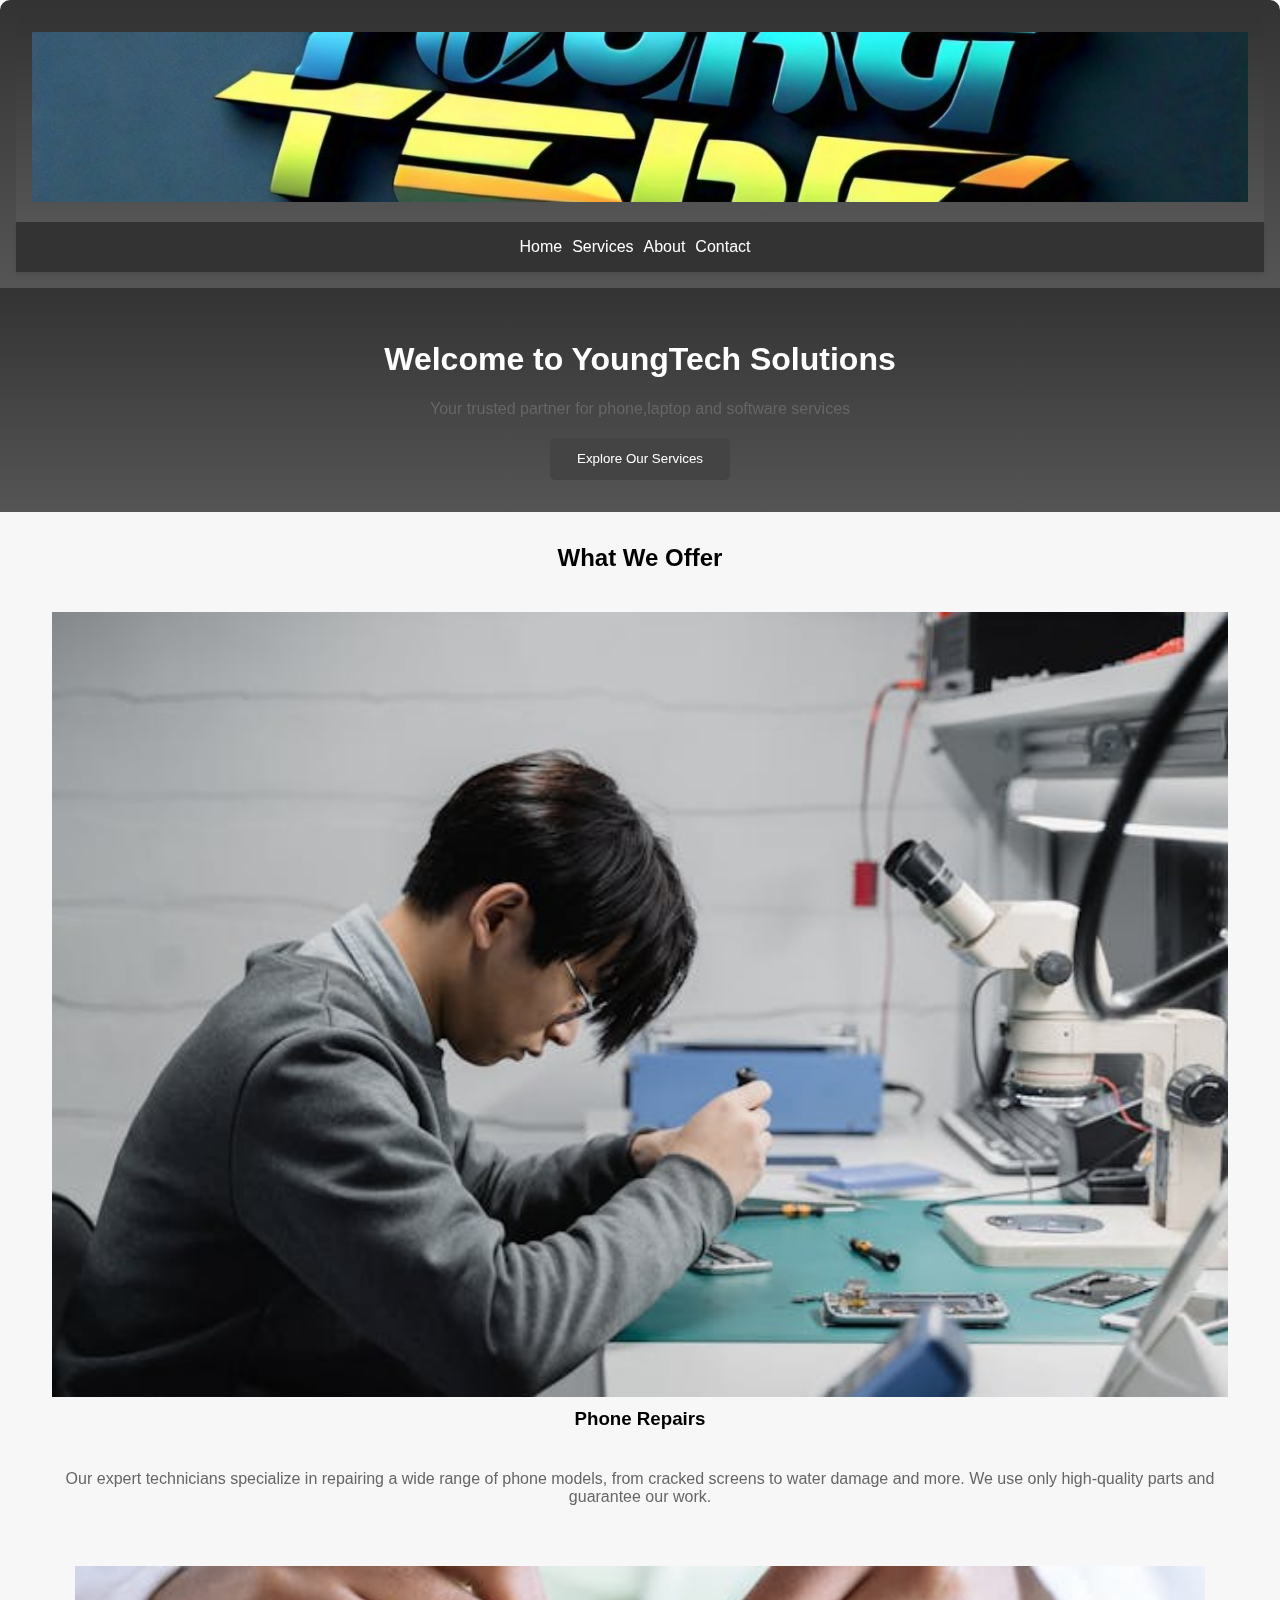
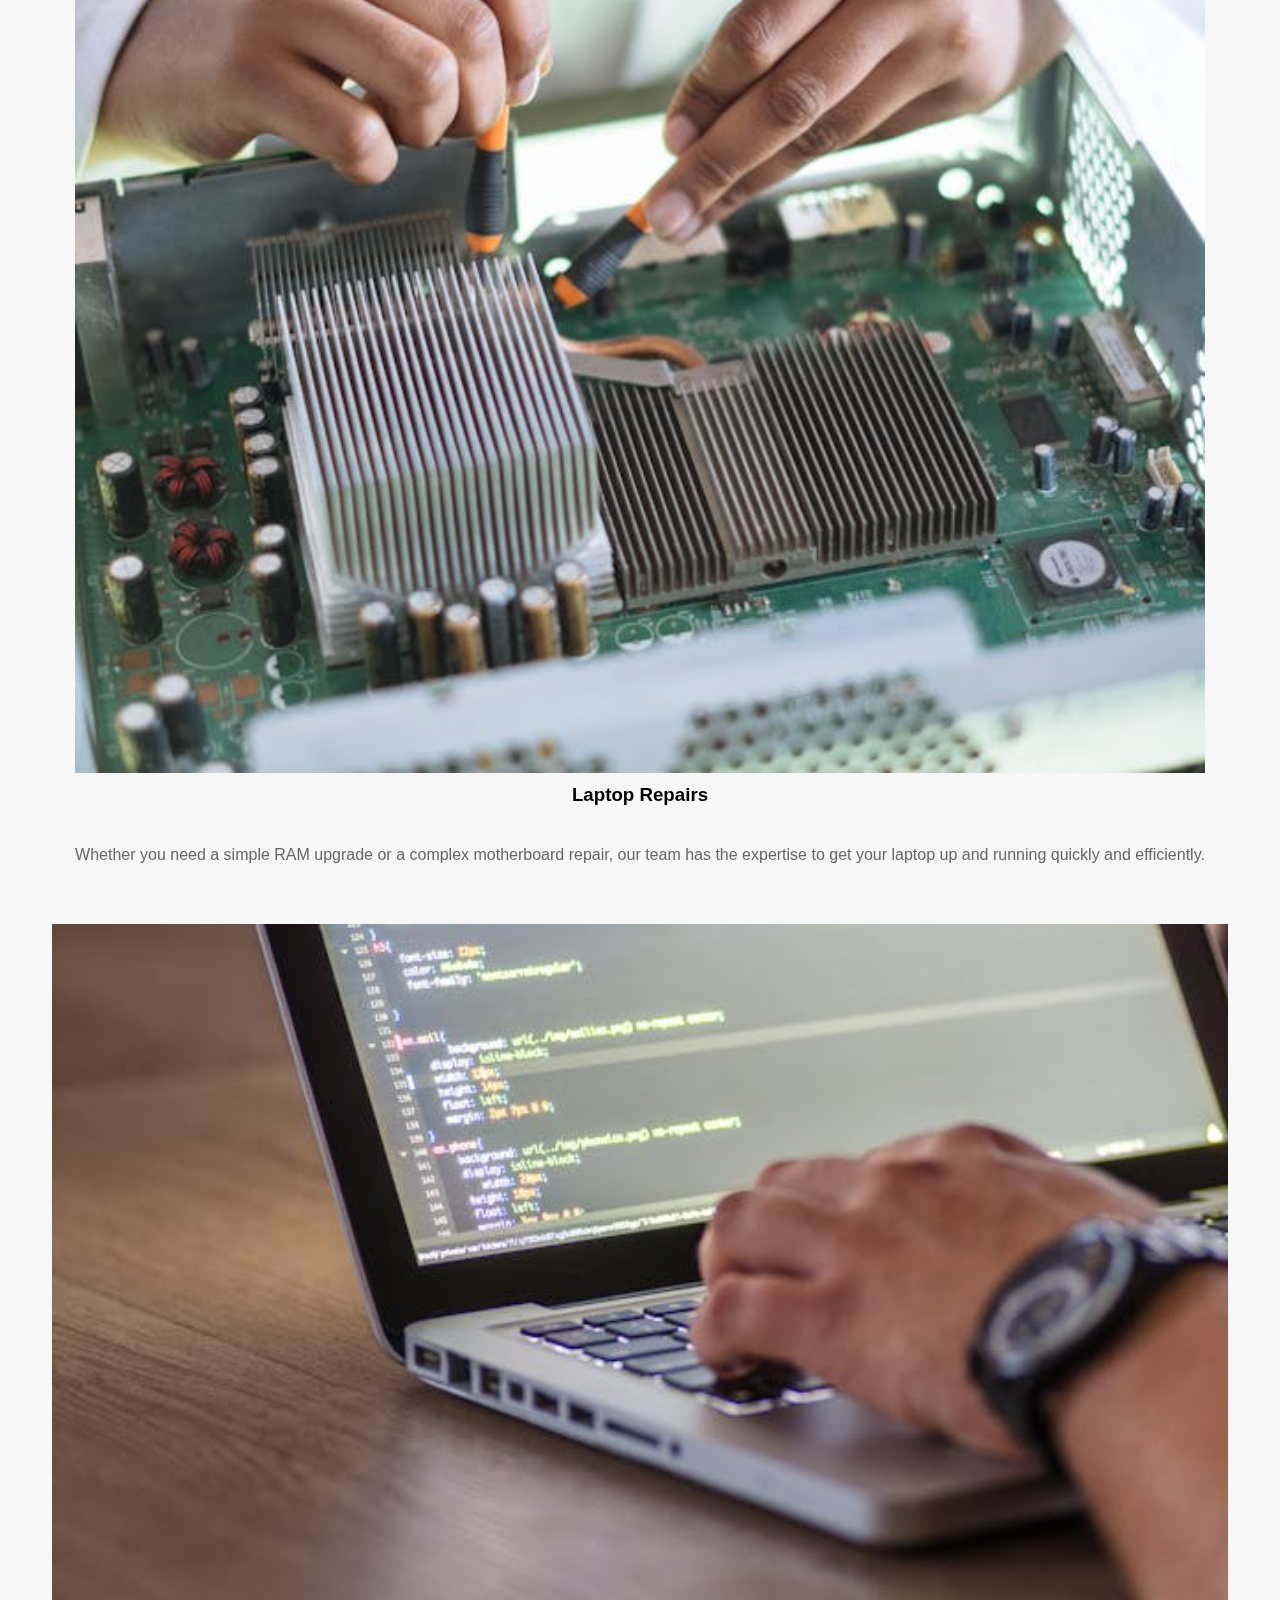
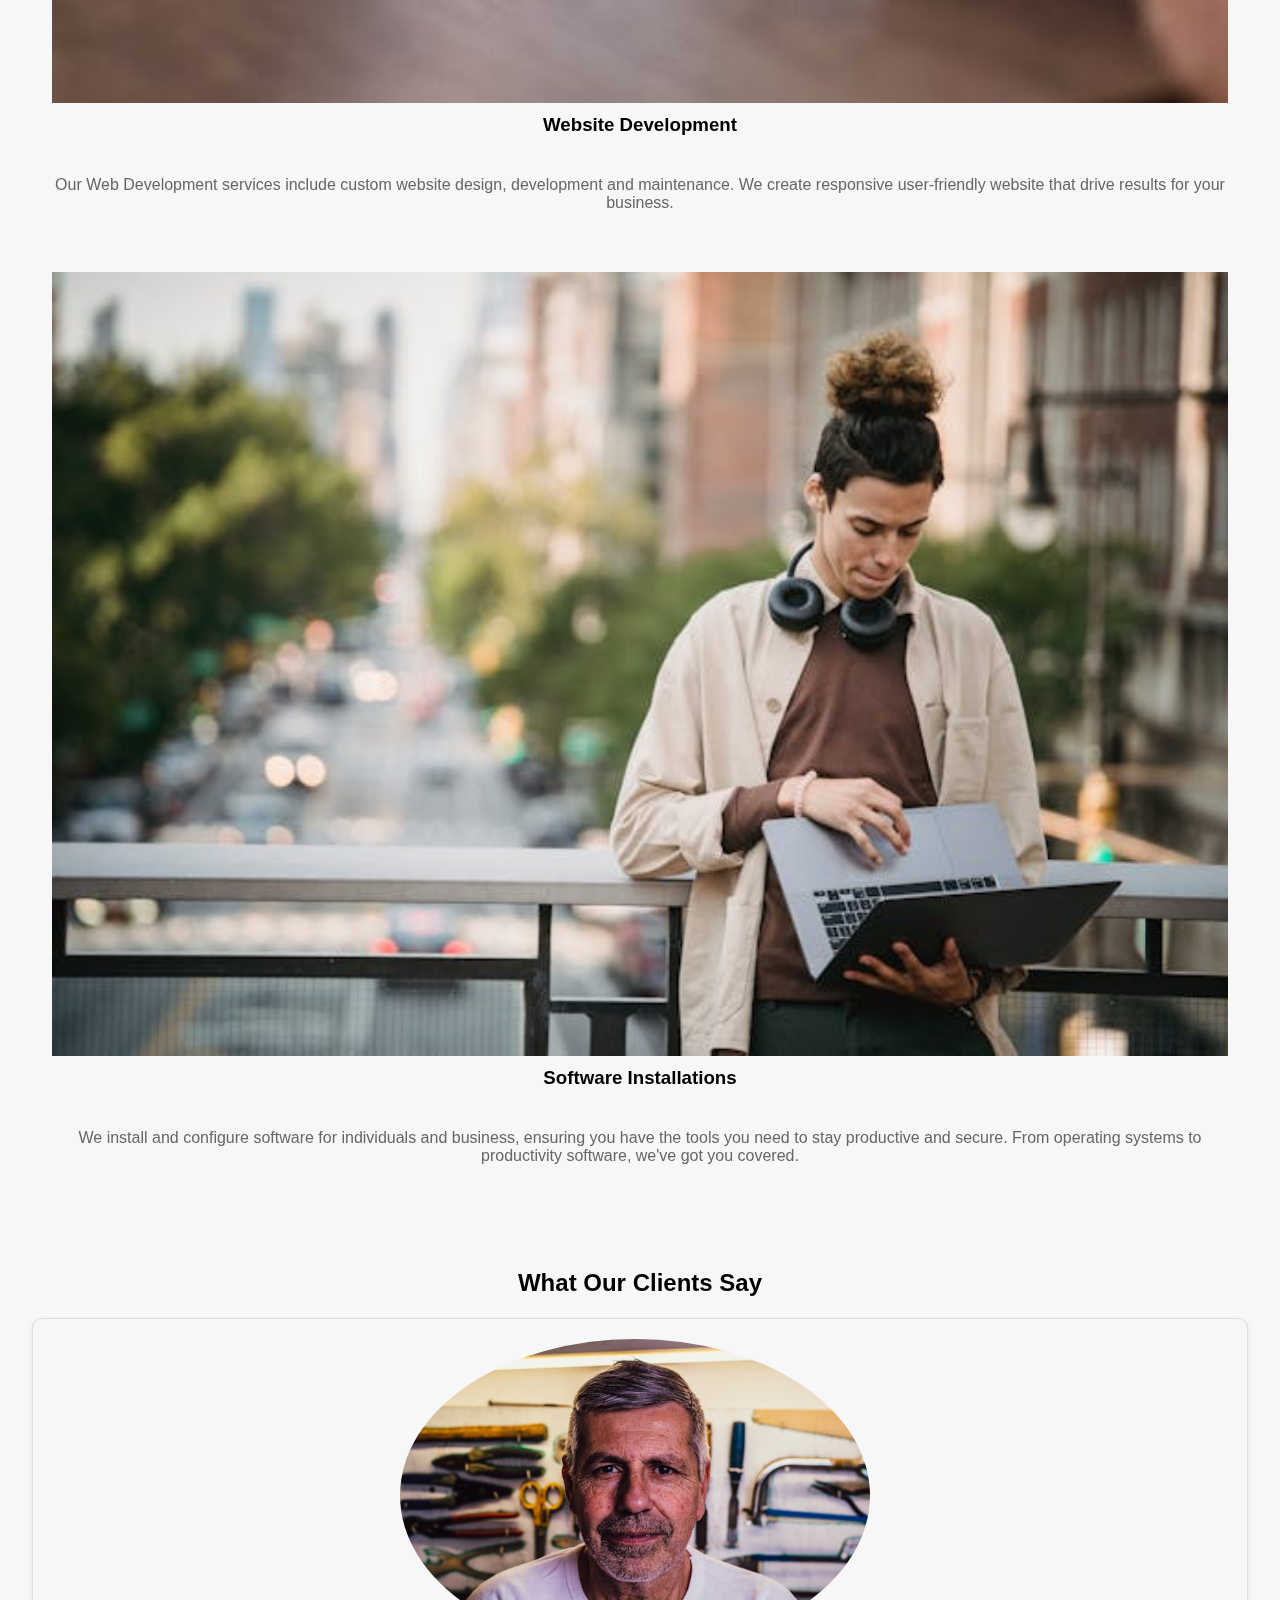
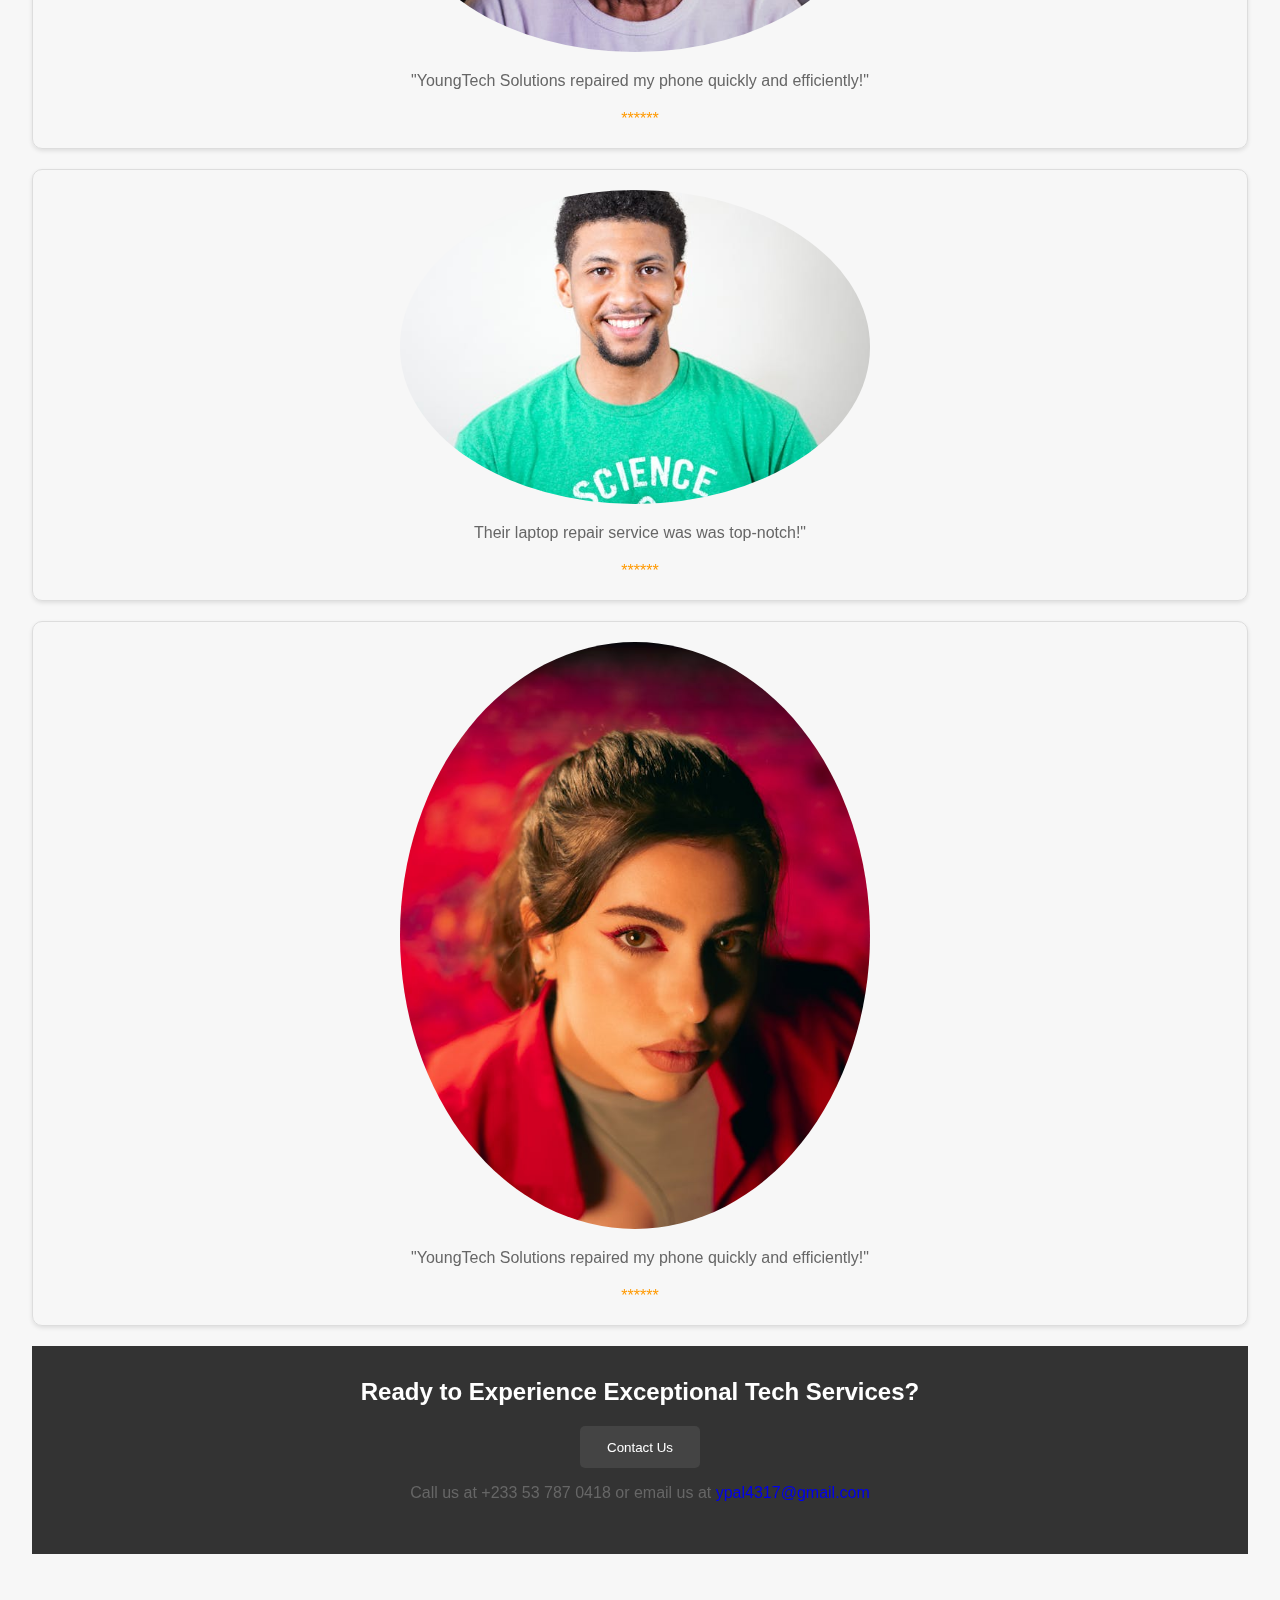
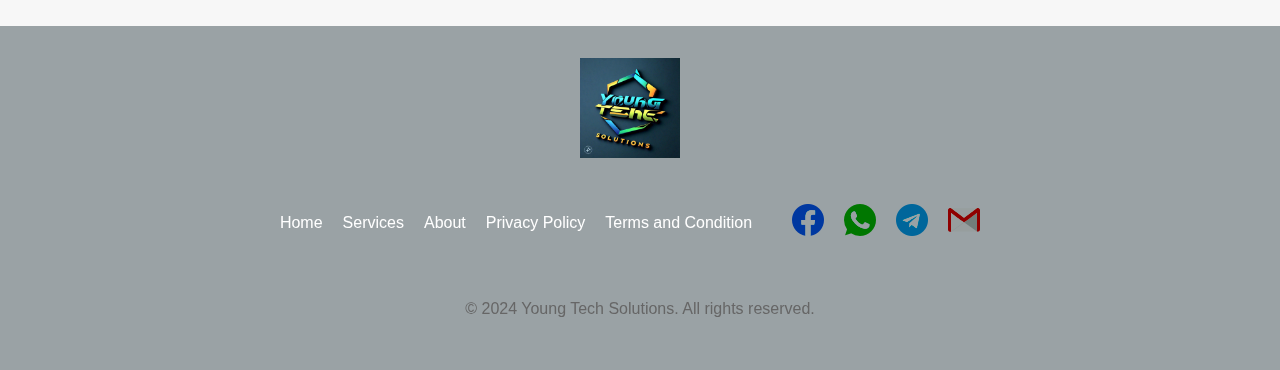
<file: index.html>
<!DOCTYPE html>
<html lang="en">
<head>
    <meta charset="UTF-8">
    <meta name="viewport" content="width=device-width, initial-scale=1.0">
    <title>Young Tech Solutions | Home</title>
    <link rel="shortcut icon" href="IMG-20240528-WA0029.jpg" type="image/x-icon">
    <link href="styles.css" rel="stylesheet">
</head>
<body>
    <header>
        <header><img src="IMG-20240528-WA0029.jpg" alt="Young tech logo"></header>
        <nav>
            
            <ul>
                <li><a href="index.html">Home</a></li>
                <li><a href="services.html">Services</a></li>
                <li><a href="about.html">About</a></li>
                <li><a href="contact.html">Contact</a></li>
            </ul>
        </nav>
    </header>
    <main>
        <section class="hero">
            <h1>Welcome to YoungTech Solutions</h1>
            <p>Your trusted partner for phone,laptop and software services</p>
            <button class="btn-explore"><a href="services.html">Explore Our Services</a></button>
        </section>
        <section class="features">
            <h2>What We Offer</h2>
            <ul>
                <li>
                    <icon class="phone-icon"><img src="pexels-tima-miroshnichenko-6755056 (1).jpg" alt="Phone image"></icon>
                    <h3>Phone Repairs</h3>
                    <p>Our expert technicians specialize in repairing a wide range of phone models, from cracked screens to water damage and more. We use only high-quality parts and guarantee our work.</p>
                </li>
                <li>
                    <icon class="laptop-icon"><img src="pexels-rethaferguson-3825581.jpg" alt="Laptop image"></icon>
                    <h3>Laptop Repairs</h3>
                    <p>Whether you need a simple RAM upgrade or a complex motherboard repair, our team has the expertise to get your laptop up and running quickly and efficiently.</p>
                </li>
                <li>
                    <icon class="website-icon"><img src="pexels-goumbik-574071.jpg" alt="website image"></icon>
                    <h3>Website Development</h3>
                    <p>Our Web Development services include custom website design, development and maintenance. We create responsive user-friendly website that drive results for your business.</p>
                </li>
                <li>
                    <icon class="software-icon"><img src="pexels-armin-rimoldi-5554282.jpg" alt="software image"></icon>
                    <h3>Software Installations</h3>
                    <p>We install and configure software for individuals and business, ensuring you have the tools you need to stay productive and secure. From operating systems to productivity software, we've got you covered.</p>
                </li>
            </ul>
        </section>
        <section class="testimonials">
            <h2>What Our Clients Say</h2>
            <ul>
                <li>
                    <img src="pexels-juanpphotoandvideo-1139743.jpg" alt="Client1">
                    <p>"YoungTech Solutions repaired my phone quickly and efficiently!"</p>
                    <span class="rating">******</span>
                </li>
                <li>
                    <img src="pexels-justin-shaifer-501272-1222271.jpg" alt="Client2">
                    <p>Their laptop repair service was was top-notch!"</p>
                    <span class="rating">******</span>
                </li>
                <li>
                    <img src="pexels-ata-daftarifard-1052963579-24696078.jpg" alt="Client1">
                    <p>"YoungTech Solutions repaired my phone quickly and efficiently!"</p>
                    <span class="rating">******</span>
                </li>
            </ul>
            <section class="call-to-action">
                <h2>Ready to Experience Exceptional Tech Services?</h2>
                <button class="btn-contact"><a href="contact.html">Contact Us</a></button>
                <p>Call us at +233 53 787 0418 or email us at <a 
                    href="mailto:ypal4317@gmail.com">ypal4317@gmail.com</a></p>
            </section>
        </section>
    </main>
    <footer>
        <div class="footer-logo">
            <img src="IMG-20240528-WA0029.jpg" alt="Young tech solutions logo">
        </div>
    <div class="footer-container">
        <div class="footer-menu">
            <ul>
                <li><a href="index.html">Home</a></li>
                <li><a href="services.html">Services</a></li>
                <li><a href="about.html">About</a></li>
                <li><a href="privacypolicy.html">Privacy Policy</a></li>
                <li><a href="termsandconditions.html">Terms and Condition</a></li>
            </ul>
        </div>
        <div class="footer-social">
            <ul>
                <li><a href="https://www.facebook.com/share/j3djsLgQGp8xaiVB/?mibextid=qi2Omg"><icon class="facebook-icon"></icon><img src="facebook.png" alt="Facebook Image"></icon></a></li>
                <li><a href="https://wa.me/233537870418"><icon class="whatsapp-icon"><img src="whatsapp.png"></icon></a></li>
                <li><a href="t.me/Youngpal2023"><icon class="telegram-icon"><img src="telegram.png"></icon></a></li>
                <li><a href="mailto:ypal4317@gmail.com"><icon class="email-icon"><img src="social.png"></icon></a></li>
            </ul>
        </div>
        
        
    </div>
    <div class="footer-copyright">
        <p>&copy 2024 Young Tech Solutions. All rights reserved.</p>
    </div>
</footer>
            


</body>
</html>
</file>
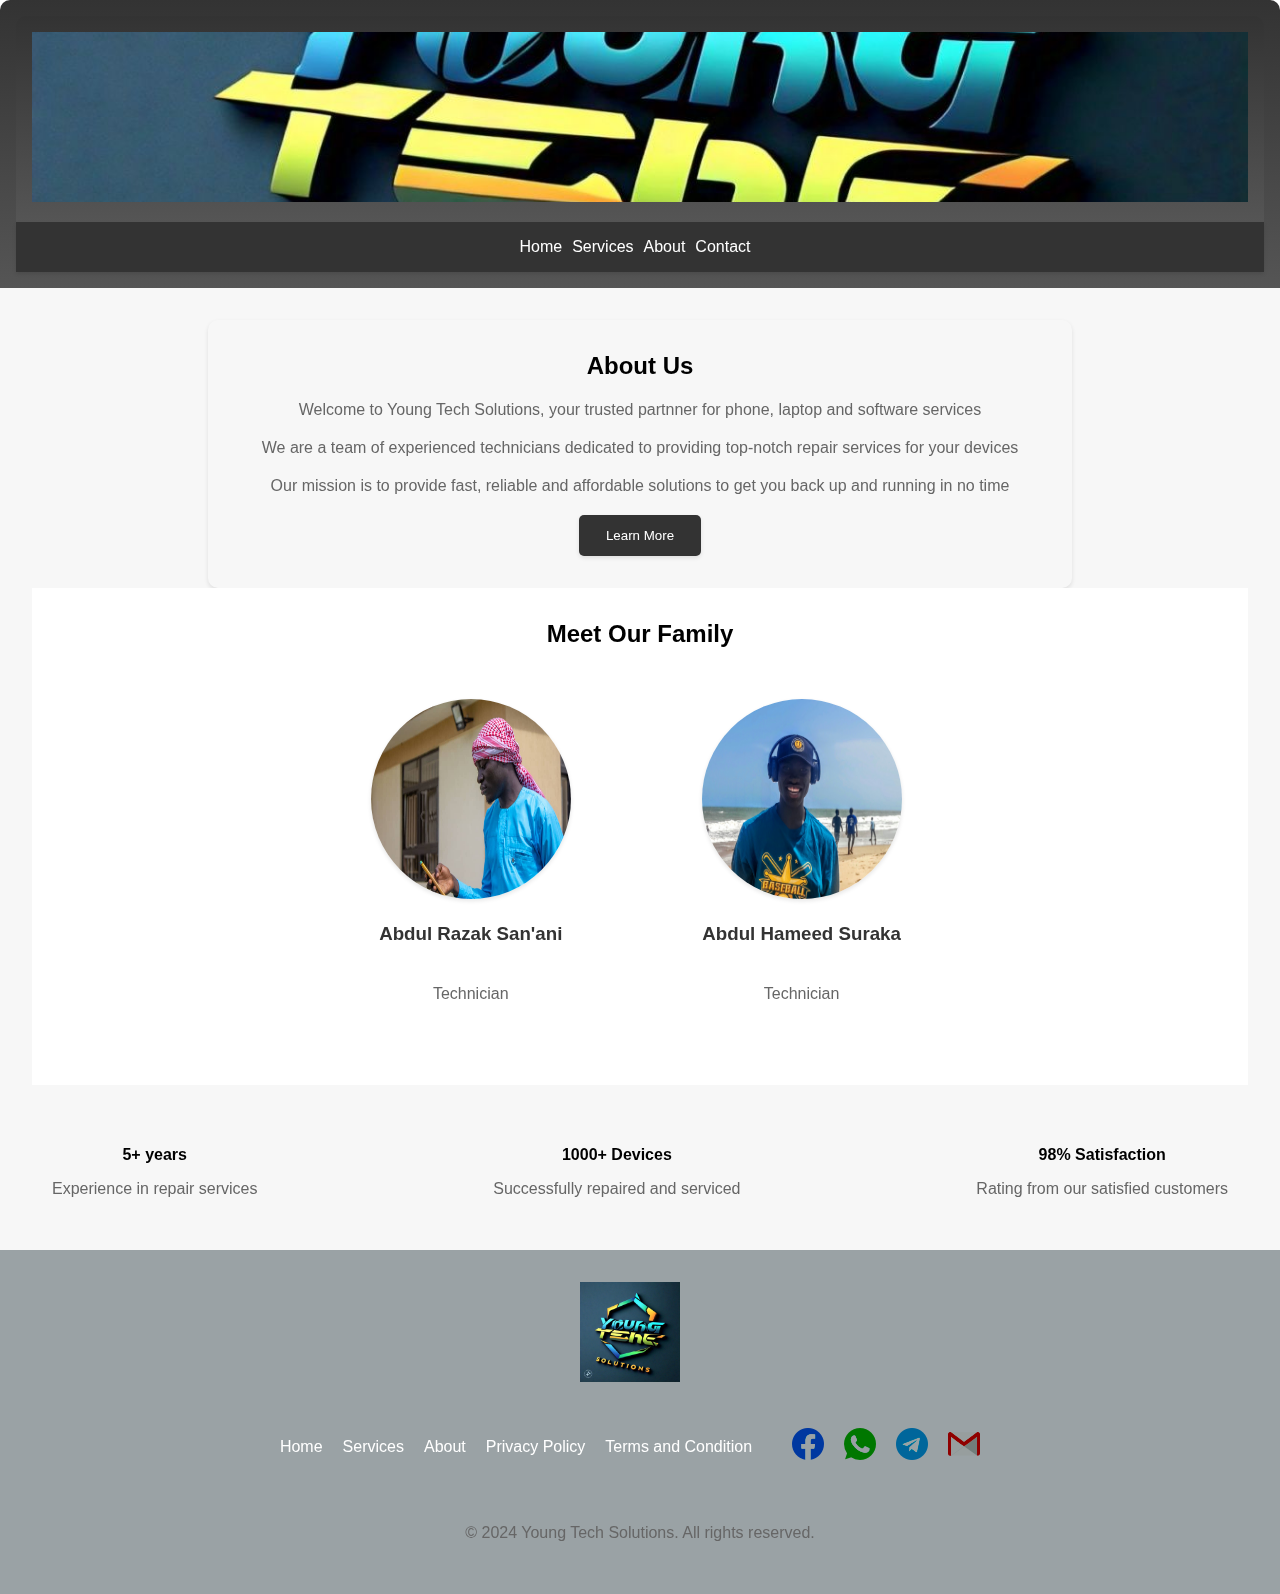
<file: about.html>
<!DOCTYPE html>
<html lang="en">
<head>
    <meta charset="UTF-8">
    <meta name="viewport" content="width=device-width, initial-scale=1.0">
    <title>Young Tech Solutions | About</title>
    <link rel="shortcut icon" href="IMG-20240528-WA0029.jpg" type="image/x-icon">
    <link href="styles.css" rel="stylesheet">
</head>
<body>
    <header>
        <header><img src="IMG-20240528-WA0029.jpg" alt="Young tech logo"></header>
        <nav>
            <ul>
                <li><a href="index.html">Home</a></li>
                <li><a href="services.html">Services</a></li>
                <li><a href="about.html">About</a></li>
                <li><a href="contact.html">Contact</a></li>
            </ul>
        </nav>
    </header>
    <section class="about">
        <div class="about-container">
            <h2>About Us</h2>
            <p> Welcome to Young Tech Solutions, your trusted partnner for phone,
                laptop and software services</p>
            <p>We are a team of experienced technicians dedicated to providing top-notch
                repair services for your devices</p>
            <p>Our mission is to provide fast, reliable and affordable solutions to get you back up and
                running in no time</p>
            <button class="btn-learn-more">Learn More</button>
        </div>
        <div class="about-team">
            <h2>Meet Our Family</h2>
            <ul>
                <li>
                    <img src="zak.jpg" alt="team memember 1">
                    <h3>Abdul Razak San'ani</h3>
                    <p>Technician</p>
                </li>
                <li>
                    <img src="jh.jpg" alt="team memember 1">
                    <h3>Abdul Hameed Suraka</h3>
                    <p>Technician</p>
                </li>
            </ul>
        </div>
        <div class="about-stats">
            <div class="stat">
                <h4>5+ years</h4>
                <p>Experience in repair services</p>
            </div>
            <div class="stat">
                <h4>1000+ Devices</h4>
                <p>Successfully repaired and serviced</p>
            </div>
            <div class="stat">
                <h4>98% Satisfaction</h4>
                <p>Rating from our satisfied customers</p>
            </div>
        </div>
    </section>







    <footer>
        <div class="footer-logo">
            <img src="IMG-20240528-WA0029.jpg" alt="Young tech solutions logo">
        </div>
    <div class="footer-container">
        <div class="footer-menu">
            <ul>
                <li><a href="index.html">Home</a></li>
                <li><a href="services.html">Services</a></li>
                <li><a href="about.html">About</a></li>
                <li><a href="privacypolicy.html">Privacy Policy</a></li>
                <li><a href="termsandconditions.html">Terms and Condition</a></li>
            </ul>
        </div>
        <div class="footer-social">
            <ul>
                <li><a href="https://www.facebook.com/share/j3djsLgQGp8xaiVB/?mibextid=qi2Omg"><icon class="facebook-icon"><a href=""><img src="facebook.png" alt="Facebook Image"></a></icon></a></li>
                <li><a href="https://wa.me/233537870418"><icon class="whatsapp-icon"><a href=""><img src="whatsapp.png"></a></icon></a></li>
                <li><a href="t.me/Youngpal2023"><icon class="telegram-icon"><a href="telegram.png"><img src="telegram.png"></a></icon></a></li>
                <li><a href="mailto:ypal4317@gmail.com"><icon class="email-icon"><a href=""><img src="social.png"></a></icon></a></li>
            </ul>
        </div>
        
        
    </div>
    <div class="footer-copyright">
        <p>&copy 2024 Young Tech Solutions. All rights reserved.</p>
    </div>
</footer>
</body>
</html>
</file>
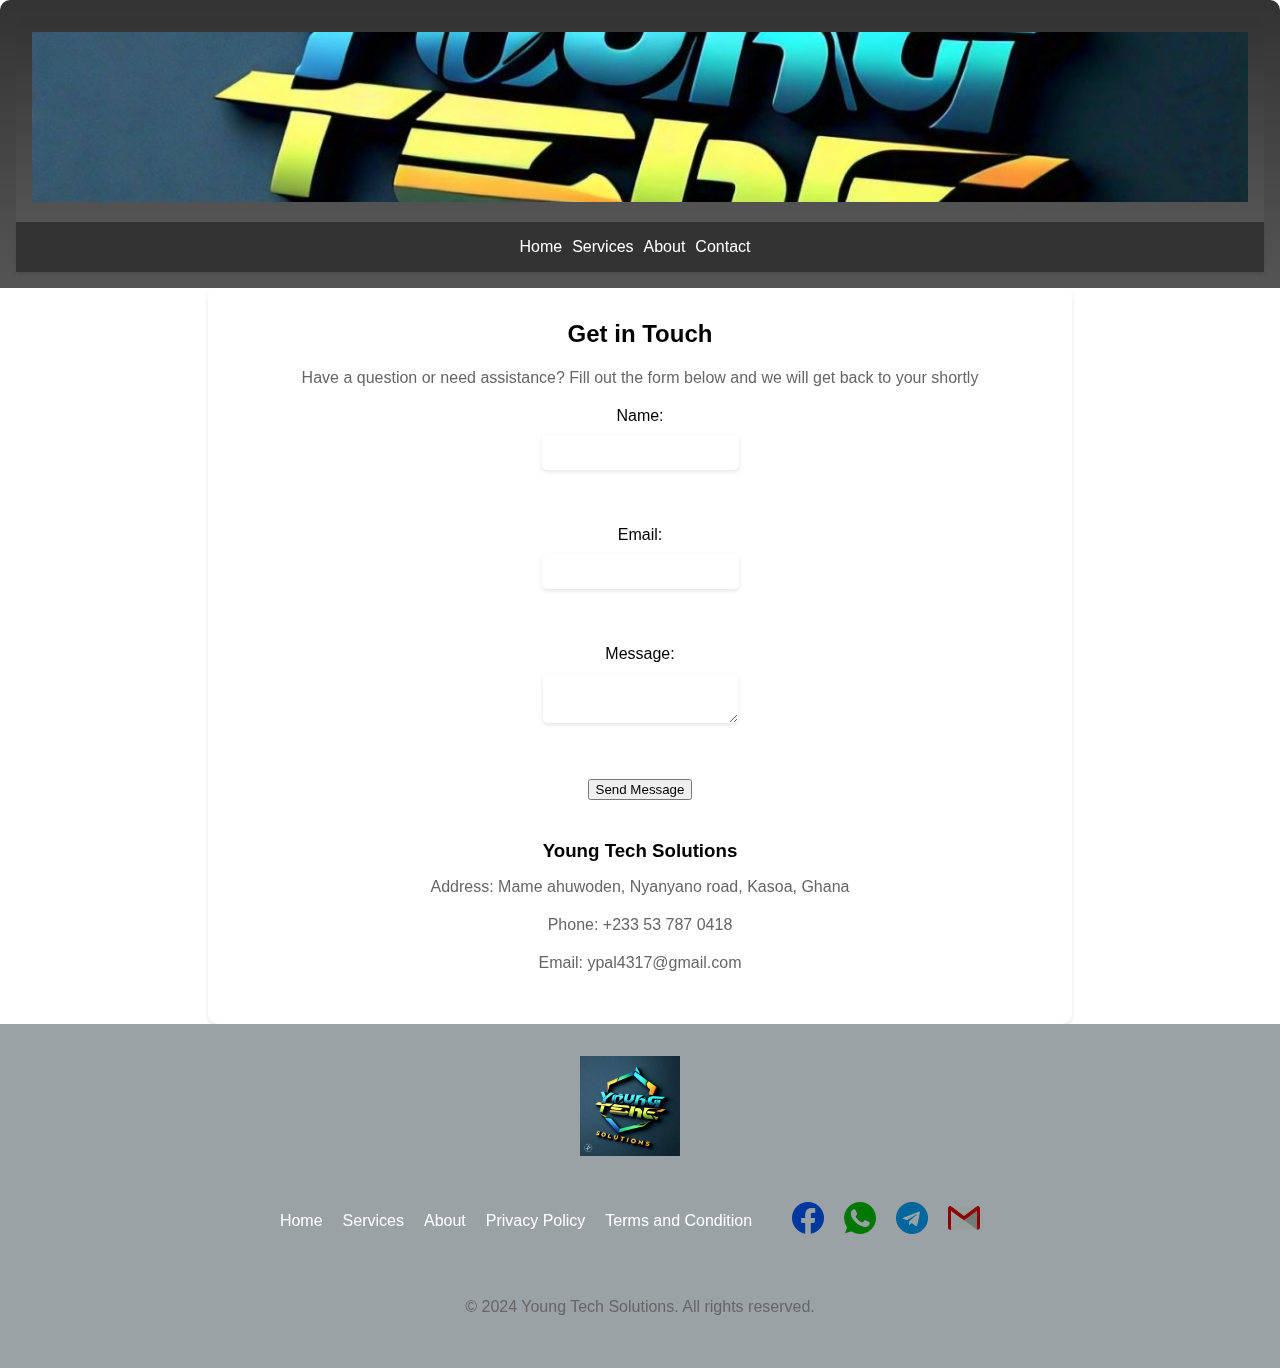
<file: contact.html>
<!DOCTYPE html>
<html lang="en">
<head>
    <meta charset="UTF-8">
    <meta name="viewport" content="width=device-width, initial-scale=1.0">
    <title>Young Tech Solutions | Contact</title>
    <link rel="shortcut icon" href="IMG-20240528-WA0029.jpg" type="image/x-icon">
    <link href="styles.css" rel="stylesheet">
</head>
<body>
    <header>
        <header><img src="IMG-20240528-WA0029.jpg" alt="Young tech logo"></header>
        <nav>
            <ul>
                <li><a href="index.html">Home</a></li>
                <li><a href="services.html">Services</a></li>
                <li><a href="about.html">About</a></li>
                <li><a href="contact.html">Contact</a></li>
            </ul>
        </nav>
    </header>
    <section class="contanct">
        <div class="contact-container">
            <h2>Get in Touch</h2>
            <p>Have a question or need assistance? Fill out the form below and
                we will get back to your shortly</p>
            <form>
                <label for="name">Name:</label>
                <input type="text" id="name" name="name"><br><br>
                <label for="email">Email:</label>
                <input type="email" id="email" name="email"><br><br>
                <label for="message">Message: </label>
                <textarea id="message" name="message"></textarea><br><br>
                <button class="btn-sbumit">Send Message</button>
            </form>
            <div class="contact-info">
                <h3>Young Tech Solutions</h3>
                <p>Address: Mame ahuwoden, Nyanyano road, Kasoa, Ghana</p>
                <p>Phone: +233 53 787 0418</p>
                <p>Email: ypal4317@gmail.com</p>
            </div>
            <ul class="social-media">
                <li><a href="" class="fa fa-facebook"></a></li>
                <li><a href="" class="fa fa-twitter"></a></li>
                <li><a href="" class="fa fa-linkedin"></a></li>
            </ul>
        </div>
    </section>





    <footer>
        <div class="footer-logo">
            <img src="IMG-20240528-WA0029.jpg" alt="Young tech solutions logo">
        </div>
    <div class="footer-container">
        <div class="footer-menu">
            <ul>
                <li><a href="index.html">Home</a></li>
                <li><a href="services.html">Services</a></li>
                <li><a href="about.html">About</a></li>
                <li><a href="privacypolicy.html">Privacy Policy</a></li>
                <li><a href="termsandconditions.html">Terms and Condition</a></li>
            </ul>
        </div>
        <div class="footer-social">
            <ul>
                <li><a href="https://www.facebook.com/share/j3djsLgQGp8xaiVB/?mibextid=qi2Omg"><icon class="facebook-icon"><a href=""><img src="facebook.png" alt="Facebook Image"></a></icon></a></li>
                <li><a href="https://wa.me/233537870418"><icon class="whatsapp-icon"><a href=""><img src="whatsapp.png"></a></icon></a></li>
                <li><a href="t.me/Youngpal2023"><icon class="telegram-icon"><a href="telegram.png"><img src="telegram.png"></a></icon></a></li>
                <li><a href="mailto:ypal4317@gmail.com"><icon class="email-icon"><a href=""><img src="social.png"></a></icon></a></li>
            </ul>
        </div>
        
        
    </div>
    <div class="footer-copyright">
        <p>&copy 2024 Young Tech Solutions. All rights reserved.</p>
    </div>
</footer>


</body>
</html>
</file>
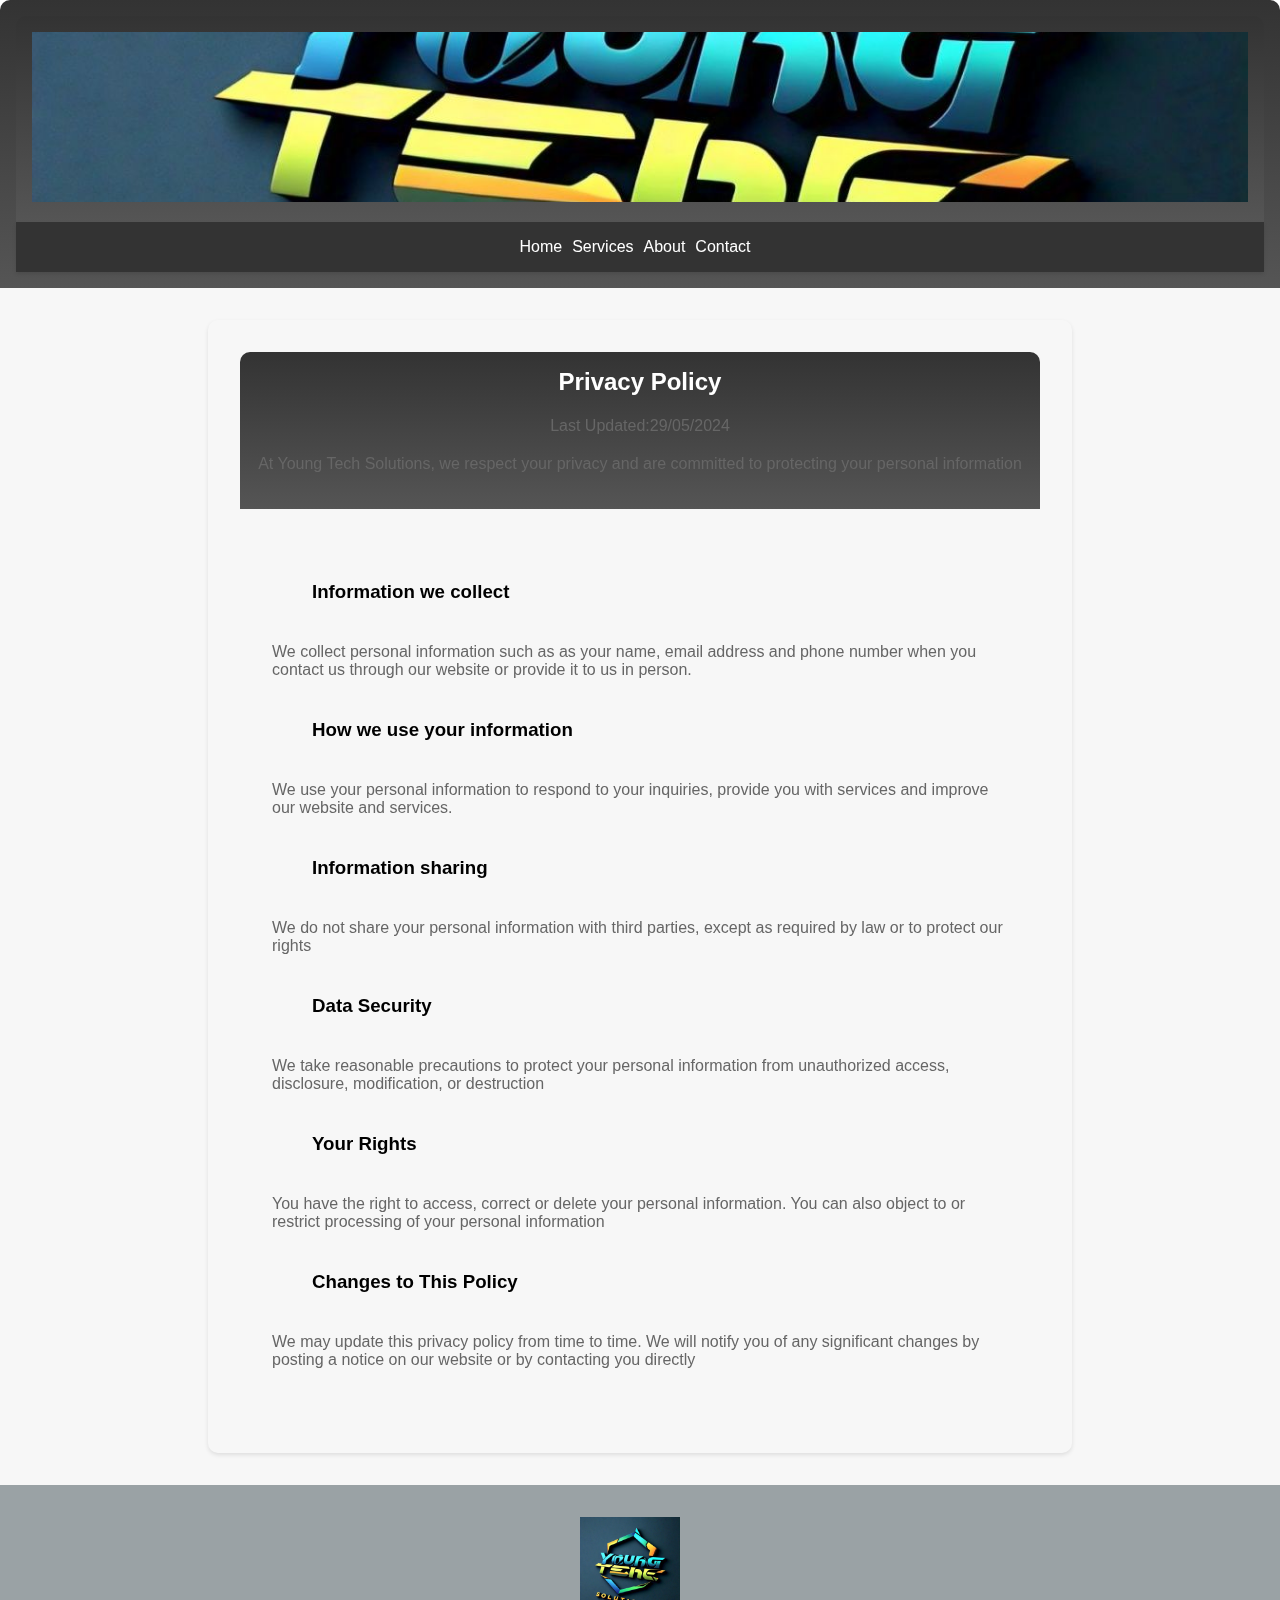
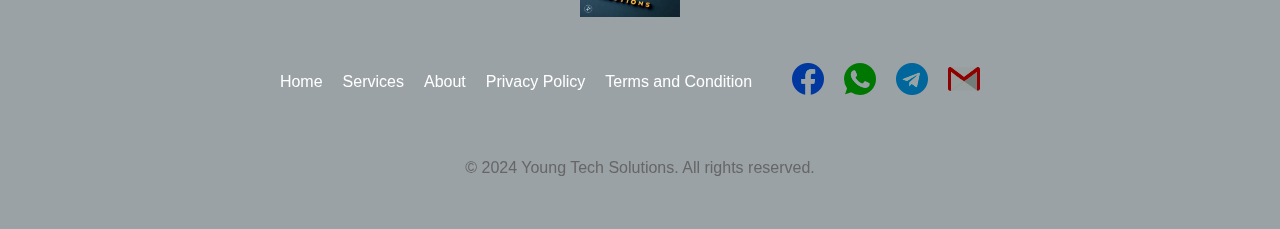
<file: privacypolicy.html>
<!DOCTYPE html>
<html lang="en">
<head>
    <meta charset="UTF-8">
    <meta name="viewport" content="width=device-width, initial-scale=1.0">
    <title>Young Tech Solutions | Privacy-Policy</title>
    <link rel="shortcut icon" href="IMG-20240528-WA0029.jpg" type="image/x-icon">
    <link href="styles.css" rel="stylesheet">
</head>
<body>
    <header>
        <header><img src="IMG-20240528-WA0029.jpg" alt="Young tech logo"></header>
        <nav>
            <ul>
                <li><a href="index.html">Home</a></li>
                <li><a href="services.html">Services</a></li>
                <li><a href="about.html">About</a></li>
                <li><a href="contact.html">Contact</a></li>
            </ul>
        </nav>
    </header>
    <section class="privacy-policy">
        <div class="privacy-policy-container">
            <header>
                <h2>Privacy Policy</h2>
                <p>Last Updated:29/05/2024 <date></date></p>
                <p>At Young Tech Solutions, we respect your privacy and are committed to protecting your personal information</p>
            </header>
            <div class="policy-content">
                <h3>Information we collect</h3>
            <p>We collect personal information such as as your name, email address and phone number when you contact us through our website or provide it to us in person.</p>
                <h3>How we use your information</h3>
                <p>We use your personal information to respond to your inquiries, provide you with services and improve our website and services.</p>
                <h3>Information sharing</h3>
                <p>We do not share your personal information with third parties, except as required by law or to protect our rights</p>
                <h3>Data Security</h3>
                <p>We take reasonable precautions to protect your personal information from unauthorized access, disclosure, modification, or destruction </p>
                <h3>Your Rights</h3>
                <p>You have the right to access, correct or delete your personal information. You can also object to or restrict processing of your personal information</p>
                <h3>Changes to This Policy</h3>
                <p>We may update this privacy policy from time to time. We will notify you of any significant changes by posting a notice on our website or by contacting you directly</p>
            </div>
            
            
        </div>
    </section>




    <footer>
        <div class="footer-logo">
            <img src="IMG-20240528-WA0029.jpg" alt="Young tech solutions logo">
        </div>
    <div class="footer-container">
        <div class="footer-menu">
            <ul>
                <li><a href="index.html">Home</a></li>
                <li><a href="services.html">Services</a></li>
                <li><a href="about.html">About</a></li>
                <li><a href="privacypolicy.html">Privacy Policy</a></li>
                <li><a href="termsandconditions.html">Terms and Condition</a></li>
            </ul>
        </div>
        <div class="footer-social">
            <ul>
                <li><a href="https://www.facebook.com/share/j3djsLgQGp8xaiVB/?mibextid=qi2Omg"><icon class="facebook-icon"><a href=""><img src="facebook.png" alt="Facebook Image"></a></icon></a></li>
                <li><a href="https://wa.me/233537870418"><icon class="whatsapp-icon"><a href=""><img src="whatsapp.png"></a></icon></a></li>
                <li><a href="t.me/Youngpal2023"><icon class="telegram-icon"><a href="telegram.png"><img src="telegram.png"></a></icon></a></li>
                <li><a href="mailto:ypal4317@gmail.com"><icon class="email-icon"><a href=""><img src="social.png"></a></icon></a></li>
            </ul>
        </div>
        
        
    </div>
    <div class="footer-copyright">
        <p>&copy 2024 Young Tech Solutions. All rights reserved.</p>
    </div>
</footer>
</body>
</html>
</file>
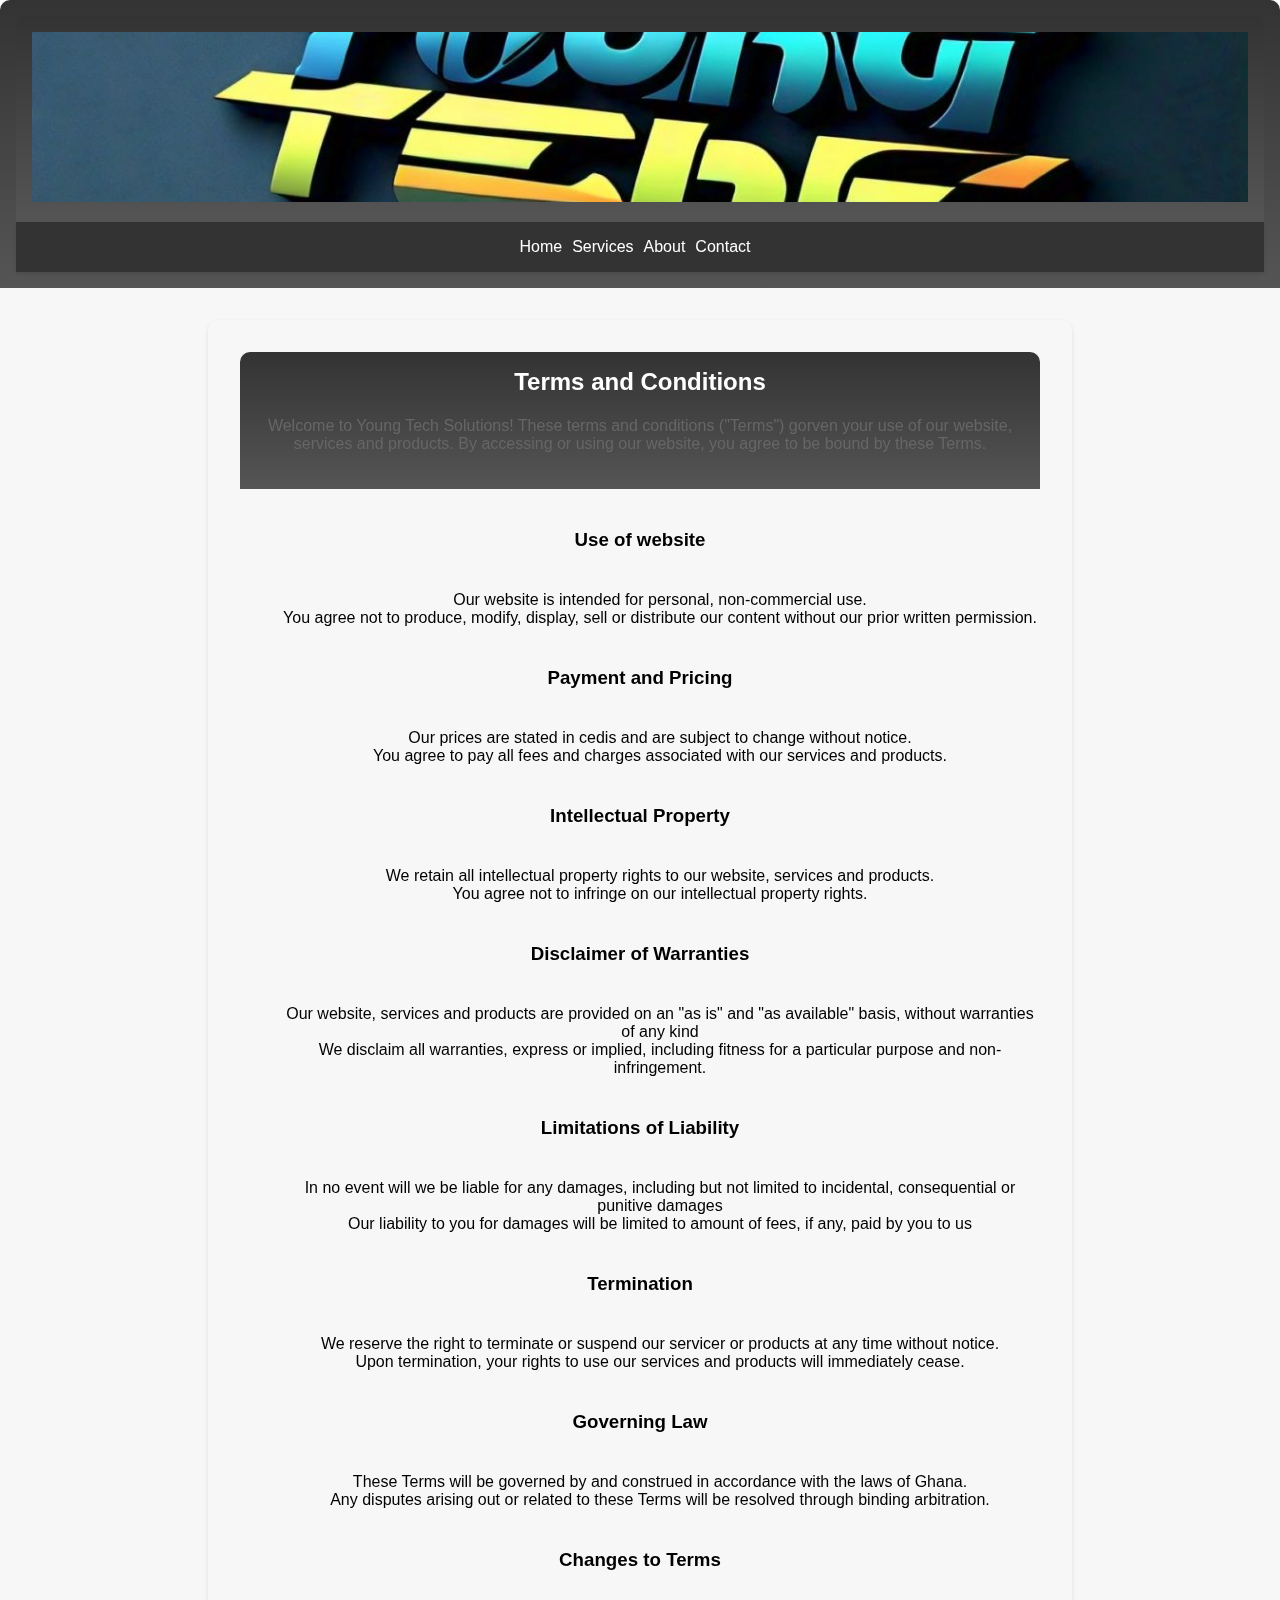
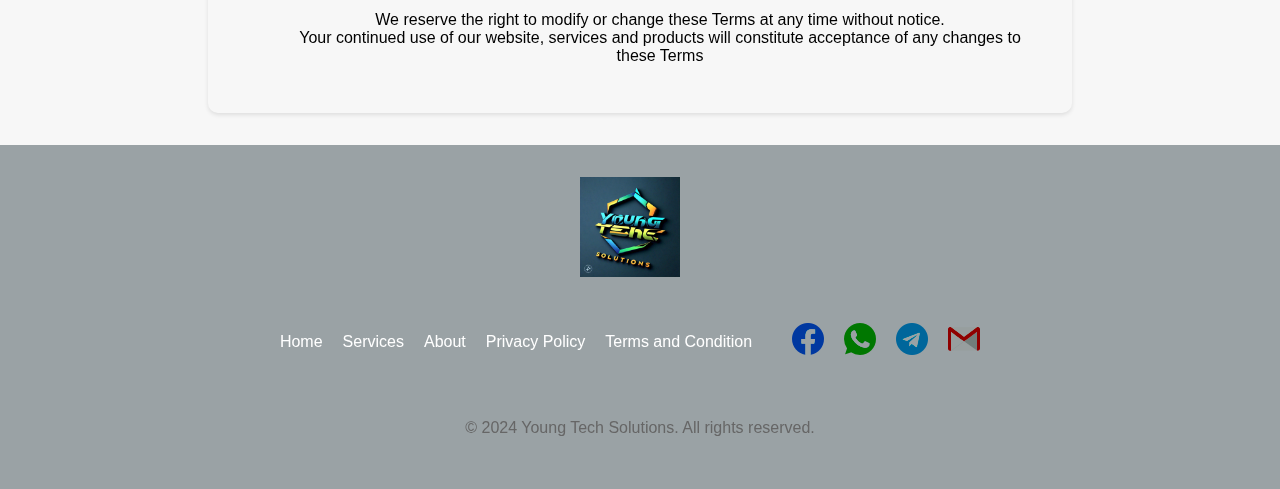
<file: termsandconditions.html>
<!DOCTYPE html>
<html lang="en">
<head>
    <meta charset="UTF-8">
    <meta name="viewport" content="width=device-width, initial-scale=1.0">
    <title>Young Tech Solutions | Terms and Conditions</title>
    <link rel="shortcut icon" href="IMG-20240528-WA0029.jpg" type="image/x-icon">
    <link href="styles.css" rel="stylesheet">
</head>
<body>
    <header>
        <header><img src="IMG-20240528-WA0029.jpg" alt="Young tech logo"></header>
        <nav>
            <ul>
                <li><a href="index.html">Home</a></li>
                <li><a href="services.html">Services</a></li>
                <li><a href="about.html">About</a></li>
                <li><a href="contact.html">Contact</a></li>
            </ul>
        </nav>
    </header>
    <section class="terms-and-conditions"> 
        <div class="terms-and-conditions-container">
            <header>
                <h2>Terms and Conditions</h2>
                <p>Welcome to Young Tech Solutions! These terms and conditions ("Terms") gorven your use of our website, services and products. By accessing or using our website, you agree to be bound by these Terms.</p>
            </header>
            <div class="terms-content">
                <h3>Use of website</h3>
                    <ul>
                        <li>Our website is intended for personal, non-commercial use.</li>
                        <li>You agree not to produce, modify, display, sell or distribute our content without our prior written permission.</li>
                    </ul>
                <h3>Payment and Pricing</h3>
                    <ul>
                        <li>Our prices are stated in cedis and are subject to change without notice.</li>
                        <li>You agree to pay all fees and charges associated with our services and products.</li>
                    </ul>
                <h3>Intellectual Property</h3>
                    <ul>
                        <li>We retain all intellectual property rights to our website, services and products.</li>
                        <li>You agree not to infringe on our intellectual property rights.</li>
                    </ul>
                <h3>Disclaimer of Warranties</h3>
                    <ul>
                        <li>Our website, services and products are provided on an "as is" and "as available" basis, without warranties of any kind</li>
                        <li>We disclaim all warranties, express or implied, including fitness for a particular purpose and non-infringement.</li>
                    </ul>
                <h3>Limitations of Liability</h3>
                    <ul>
                        <li>In no event will we be liable for any damages, including but not limited to incidental, consequential or punitive damages</li>
                        <li>Our liability to you for damages will be limited to amount of fees, if any, paid by you to us</li>
                    </ul>
                <h3>Termination</h3>
                    <ul>
                        <li>We reserve the right to terminate or suspend our servicer or products at any time without notice.</li>
                        <li>Upon termination, your rights to use our services and products will immediately cease.</li>
                    </ul>
                <h3>Governing Law</h3>
                    <ul>
                        <li>These Terms will be governed by and construed in accordance with the laws of Ghana.</li>
                        <li>Any disputes arising out or related to these Terms will be resolved through binding arbitration.</li>
                    </ul>
                <h3>Changes to Terms</h3>
                    <ul>
                        <li>We reserve the right to modify or change these Terms at any time without notice.</li>
                        <li>Your continued use of our website, services and products will constitute acceptance of any changes to these Terms</li>
                    </ul>
            </div>
        </div>
    </section>
    











    <footer>
        <div class="footer-logo">
            <img src="IMG-20240528-WA0029.jpg" alt="Young tech solutions logo">
        </div>
    <div class="footer-container">
        <div class="footer-menu">
            <ul>
                <li><a href="index.html">Home</a></li>
                <li><a href="services.html">Services</a></li>
                <li><a href="about.html">About</a></li>
                <li><a href="privacypolicy.html">Privacy Policy</a></li>
                <li><a href="termsandconditions.html">Terms and Condition</a></li>
            </ul>
        </div>
        <div class="footer-social">
            <ul>
                <li><a href="https://www.facebook.com/share/j3djsLgQGp8xaiVB/?mibextid=qi2Omg"><icon class="facebook-icon"><a href=""><img src="facebook.png" alt="Facebook Image"></a></icon></a></li>
                <li><a href="https://wa.me/233537870418"><icon class="whatsapp-icon"><a href=""><img src="whatsapp.png"></a></icon></a></li>
                <li><a href="t.me/Youngpal2023"><icon class="telegram-icon"><a href="telegram.png"><img src="telegram.png"></a></icon></a></li>
                <li><a href=""><icon class="email-icon"><a href=""><img src="social.png"></a></icon></a></li>
            </ul>
        </div>
        
        
    </div>
    <div class="footer-copyright">
        <p>&copy 2024 Young Tech Solutions. All rights reserved.</p>
    </div>
</footer>
        


</body>
</html>
</file>
<file: styles.css>
body {
    font-family: arial, sans-serif;
    margin: 0;
    padding: 0;
}

header img {
    width: 100%;
    height: 170px;
    object-fit: cover;
}
nav{
    background-color: #333;
    padding: 1em;
    text-align: center;
    box-shadow: 0 2px 4px rgba(0, 0, 0, 0.1);
}
nav ul {
    margin: 0;
    padding: 0;
    display: flex;
    justify-content: center;
    list-style: none;
}
nav ul li {
    margin-right: 10px;
}
nav ul li a {
    color: #fff;
    text-decoration: none;
}
.hero {
    background-image: linear-gradient(to bottom, #333, #555);
    color: #fff;
    padding: 2em;
    text-align: center;
}

.btn-explore {
    background-color: #444;
    color: #fff;
    padding: 1em 2em;
    border: none;
    border-radius: 5px;
    cursor: pointer;
}
.btn-explore a {
    color: white;
    text-decoration: none;
}
.features {
    background-color: #f7f7f7;
    padding: 2em;
    text-align: center;
}
.features ul {
    list-style: none;
    margin: 0;
    padding: 0;
    display: flex;
    flex-direction: row;
    flex-wrap: wrap;
    justify-content: center;
}
.features li {
    margin: 20px;
    width: calc(33.33%-20px);
}
.features icon {
    font-size: 48px;
    margin-bottom: 10px;
    color: #333;
}
.features img {
    width: 100%;
    object-fit: cover;
}
.features h3 {
    margin-top: 0;
}
.features p {
    margin-top: 0;
}
.testimonials {
    background-color: #f7f7f7;
    padding: 2em;
    margin: 0;
    text-align: center;
}
.testimonials ul {
    list-style: none;
    margin: 0;
    padding: 0;
}
.testimonials li {
    margin-bottom: 20px;
    padding: 20px;
    border: 1px solid #ddd;
    border-radius: 10px;
    box-shadow: 0 2px 4px rgba(0, 0, 0, 0.1);
}
.testimonials img {
    width: 40%;
    height: 10%x;
    border-radius: 50%;
    margin-right: 10px;
}
.testimonials .rating {
    color: #ff9900;
}
.testimonial p {
    margin-bottom: 10px;
}

.call-to-action {
    background-color: #333;
    color: #fff;
    padding: 2em;
    text-align: center;
}
.btn-contact {
    background-color: #444;
    color: #fff;
    padding: 1em 2em;
    border: none;
    border-radius: 5px;
    cursor: pointer;
}
.btn-contact a {
    color: white;
    text-decoration: none;
}
.call-to-action a {
    text-decoration: none;
}

.footer-social {
    list-style: none;
    margin: 0;
    padding: 0;
    display: flex;
    justify-content: space-between;
}
.footer-social {
    margin-right: 20px;
}
.footer-social icon {
    font-size: 24px;
    color: #fff;
}
@media(max-width: 768px) {
    .features li {
        width: calc(50%-20px);
    }
}
@media(max-width: 480px) {
    .features li {
        width: 100%;
    }
}

/**services page**/
.services {
    background-color: #f7f7f7;
    padding: 2em;
    text-align: center;
}
.services ul {
    list-style: none;
    margin: 0;
    padding: 0;
    display: flex;
    justify-content: center;
    flex-wrap: wrap;
}
.services li {
    margin-bottom: 20px;
    width: calc(33.33%,-20px);
    padding: 10px;
    box-shadow: 0 2px 4px rgba(0, 0, 0, 0.1);
}
.services icon {
    font-size: 48px;
    margin-bottom: 10px;
    color: #333;
}
.services img {
    width: 100%;
    object-fit: cover;
}
services h3 {
    margin-top: 0;
}
services p {
    margin-bottom: 20px;
    margin-bottom: 10px;
}
.service-details {
    background-color: #fff;
    padding: 2em;
    border: 1px solid #ddd;
    margin-bottom: 20px;
    box-shadow: 0 2px 4px rgba(0, 0, 0, 0.1);
}
.service-details h2 {
    margin-top: 0;
}
.service-details ul {
    margin: 0;
    padding: 0;
}
.service-details li {
    margin-bottom: 10px;
    list-style: none;
}
.service-details li:before {
    content: '.';
    margin-bottom: 10px;
}
.btn-learn-more {
    background-color: #333;
    color: #fff;
    padding: 1em 2em;
    border: none;
    border-radius: 5px;
    cursor: pointer;
}
.btn-learn-more:hover {
    background-color: #444;
}
.btn-learn-more a {
    color: #fff;
    text-decoration: none;
}
.btn-get-started {
    background-color: #333;
    color: #fff;
    padding: 1em 2em;
    border: none;
    border-radius: 5px;
    cursor: pointer;
}
.btn-get-started a  {
    background-color: #333;
    color: #fff;
    padding: 1em 2em;
    border: none;
    border-radius: 5px;
    cursor: pointer;
}
.btn-get-started:hover {
    background-color: #444;
}
.btn-learn-more, btn-get-started {
    transition: background-color 0.3s ease-in-out;
}
@media(max-width: 768px) {
    .services li {
        width: calc(50%-20px);
    }
}
@media(max-width: 480px) {
    .services li {
        width: 100%;
    }
}

/**styling the about page**/
.about {
    background-color: #f7f7f7;
    padding: 2em;
}
.about-container {
    max-width: 800px;
    margin: 0 auto;
    padding: 2em;
    text-align: center;
    box-shadow: 0 2px 4px rgba(0, 0, 0, 0.1);
    border-radius: 10px;
}
.about-team {
    background-color: #fff;
    padding: 2em;
    text-align: center;
}
.about-team ul {
    list-style: none;
    margin: 0;
    padding: 0; 
    display: flex;
    flex-wrap: wrap;
    justify-content: center;
}
.about-team li {
    margin: 20px;
    padding: 10px;
    text-align: center;
}
.about-team img {
    width: 200px;
    height: 200px;
    border-radius: 50%;
    margin-bottom: 20px;
    box-shadow: 0 2px 4px rgba(0, 0, 0, 0.1);
}
.about-team h3 {
    font-weight: bold;
    margin-top: 0;
    color: #333;
}
.about-team p {
    font-size: 16px;
    color: #666;
    margin-bottom: 20px;
}
.btn-learn-more {
    background-color: #333;
    color: #fff;
    padding: 1em 2em;
    border: none;
    border-radius: 5px;
    cursor: pointer;
    box-shadow: 0 2px 4px rgba(0, 0, 0, 0.1);
}
.btn-learn-more:hover {
    background-color: #444;
}
.about-stats {
    display: flex;
    justify-content: space-between;
    margin-top: 40px;
}
.stat {
    margin: 0 20px;
    text-align: center;
}
.stat h4 {
    font-weight: bold;
    margin-bottom: 10px;
}
.stat p {
    font-size: 16px;
    color: #666;
}

/**styling the contact page**/
.contact {
    background-color: #f7f7f7;
    padding: 2em;
}
.contact-container {
    max-width: 800px;
    margin: 0 auto;
    padding: 2em;
    text-align: center;
    box-shadow: 0 2px 4px rgba(0, 0, 0, 0.1);
    border-radius: 10px;
}
form {
    display: flex;
    flex-direction: column;
    align-items: center;
}
label {
    margin-bottom: 10px;
}
input, textarea {
    padding: 10px;
    margin-bottom: 20px;
    border: none;
    border-radius: 5px;
    box-shadow: 0 2px 4px rgba(0, 0, 0, 0.1);
}
.btn-submit {
    background-color: #333;
    color: #fff;
    padding: 1em 2em;
    border: none;
    border-radius: 5px;
    cursor: pointer;
    box-shadow: 0 2px 4px rgba(0, 0, 0, 0.1);
}
.btn-submit:hover {
    background-color: #444;
}
.contact-info {
    margin-top: 40px;
}
.contact-info h3 {
    margin-bottom: 10px;
}
.contact-info p {
    margin-bottom: 20px;
}
.social-media {
    list-style: none;
    margin: 0;
    padding: 0;
    display: flex;
    justify-content: space-between;
}
.social-media li {
    margin-right: 20px;
}
.social-media a {
    font-size: 24px;
    color: #666;
    transition: color 0.3s ease-in-out;
}
.social-media a:hover {
    color: #333;
}

/**styling the privacy policy page**/
.privacy-policy {
    background-color: #f7f7f7;
    padding: 2em;
}
.privacy-policy-container {
    max-width: 800px;
    margin: 0 auto;
    padding: 2em;
    box-shadow: 0 2px 4px rgba(0, 0, 0, 0.1);
    border-radius: 10px;
}
.privacy-policy-container header {
    background-image: linear-gradient(to bottom, #333, #555);
    color: #fff;
    padding: 1em;
    text-align: center;
}
.policy-content {
    padding: 2em;
}
h2 {
    font-weight: bold;
    margin-top: 0;
}
h3 {
    font-weight: bold;
    margin: 40px;
}
p {
    font-size: 16px;
    color: #666;
    margin-bottom: 20px;
}

/**styling the terms and condition page**/
.terms-and-conditions {
    background-color: #f7f7f7;
    padding: 2em;
}
.terms-and-conditions-container {
    max-width: 800px;
    margin: 0 auto;
    padding: 2em;
    text-align: center;
    box-shadow: 0 2px 4px rgba(0, 0, 0, 0.1);
    border-radius: 10px;
}
.terms-and-conditions-container header {
    background-image: linear-gradient(to bottom, #333, #555);
    color: #fff;
    padding: 1em;
    text-align: center;
}
.terms-and-conditions-container h2 {
    font-weight: bold;
    margin-top: 0;
}
.terms-content h3 {
    font-weight: bold;
    margin-top: 40px;
}
.terms-and-conditions-container p {
    font-size: 16px;
    color: #666;
    margin-bottom: 20px;
}
.terms-content li {
    list-style: none;
}

/**styling the blog page**/
.blog-post {
    background-color: #f7f7f7;
    padding: 2em;
    box-sizing: border-box;
    width: 100%;
    max-width: 800px;
    margin: 0 auto;
    border-radius: 10px;
    box-shadow: 0 2px 4px rgba(0, 0, 0, 0.1);
}
.blog-post-container {
    margin: 0 auto;
    padding: 2em;
    text-align: left;
}
header {
    background-image: linear-gradient(to bottom, #333, #555);
    color: #fff;
    padding: 1em;
    text-align: center;
    border-radius: 10px 10px 0 0;
}
h2 {
    font-weight: bold;
    margin-top: 0;
    font-size: 24px;
    line-height: 1.2;
}
.post-image {
    margin-bottom: 20px;
    width: 100%;
    height: 200px;
    object-fit: cover;
    border-radius: 10px 10px 0 0;
    box-shadow: 0 2px 4px rgba(0, 0, 0, 0.1);
}
.post-image img {
    width: 100%;
    height: 200px;
    object-fit: cover;
    border-radius: 10px 10px 0 0;
}
.post-content {
    margin-bottom: 40px;
    font-size: 18px;
    color: #666;
    margin-bottom: 20px;
}
.post-meta {
    font-size: 16px;
    color: #666;
    margin-bottom: 20px;
    padding: 10px;
    border-bottom: 1px solid #ddd;
    display: flex;
    justify-content: space-between;
    align-items: center;
}
.post-meta post-comments {
    color: #999;
    margin-left: 10px;
}
.post-meta .post-categories {
    margin-left: 10px;
}
.post-meta .post-categories a {
    color: #337ab7;
    text-decoration: none;
}
.post-meta .post-categories a:hover {
    color: #23527c;
}
.post-meta .post-tags {
    margin-left: 10px;
}
.post-meta .post-tags a {
    color: #337ab7;
    text-decoration: none;
}
.post-meta .post-tags a:hover {
    color: #23527c;
}
.author-bio {
    margin-bottom: 40px;
    font-size: 18px;
    line-height: 1.6;
    color: #333;
}
.author-bio img {
    width: 50px;
    height: 50px;
    border-radius: 50%;
    margin-right: 10px;
}
.related-posts {
    margin-bottom: 40px;
    padding: 20px;
    background-color: #f7f7f7;
    border: 1px solid #ddd;
    border-radius: 10px;
    box-shadow: 0 2px 4px rgba(0, 0, 0, 0.1);
}
.related-posts ul {
    list-style: none;
    margin: 0;
    padding: 0;
}
.related-posts li {
    margin-bottom: 10px;
}
.related-posts a {
    color: 337ab7;
    text-decoration: none;
}
.related-posts a:hover {
    color: #23527c;
}
.comments-section {
    margin-bottom: 40px;
}
.call-to-action {
    margin-bottom: 40px;
}
.btn {
    background-color: #337ab7;
    color: #fff;
    padding: 10px 20px;
    border: none;
    border-radius: 5px;
    cursor: pointer;
}
.btn:hover {
    background-color: #23527c;
}
.post-content p {
    margin-bottom: 20px;
}
.post-content ul {
    list-style: none;
    margin: 0;
    padding: 0;
}
.post-content li {
    margin-bottom: 10px;
}
.post-content a {
    color: #337ab7;
    text-decoration: none;
}
.post-content a:hover {
    color: #23527c;
}







/**styling the footer**/
footer {
    background-color: #9aa2a5;
    color: #fff;
    padding: 2em;
    text-align: center;
}
.footer-container {
    max-width: 1200px;
    margin: 0 auto;
    padding: 2em;
    display: flex;
    justify-content: center;
    align-items: center;
    flex-wrap: wrap;
}
.footer-logo {
    width: 100px;
    margin-right: 20px;
    display: inline-block;
}
.footer-logo img {
    width: 100%;
    object-fit: cover;
    text-align: center;

}
.footer-menu ul {
    list-style: none;
    margin: 0;
    padding: 20px;
    display: flex;
    flex-direction: row;
    justify-content: space-between;
}
.footer-menu li {
    margin-right: 20px;
}
.footer-menu a {
    color: #fff;
    text-decoration: none;
    transition: color 0.3s ease-in-out;
}
.footer-menu a:hover {
    color: #ccc;
}
.footer-social ul {
    list-style: none;
    margin: 0;
    padding: 0;
    display: flex;
    justify-content: right;
}
.footer-social li {
    margin-right: 20px;
}
.footer-social icon {
    font-size: 24px;
    color: #fff;
}
.footer-social a {
    color: none;
    text-decoration: none;
    mix-blend-mode: color-burn;
}
.footer-social img {
    width: 100%;
    object-fit: cover;
}
.footer-copyright {
    font-size: 14px;
    color: #ccc;
}
</file>
